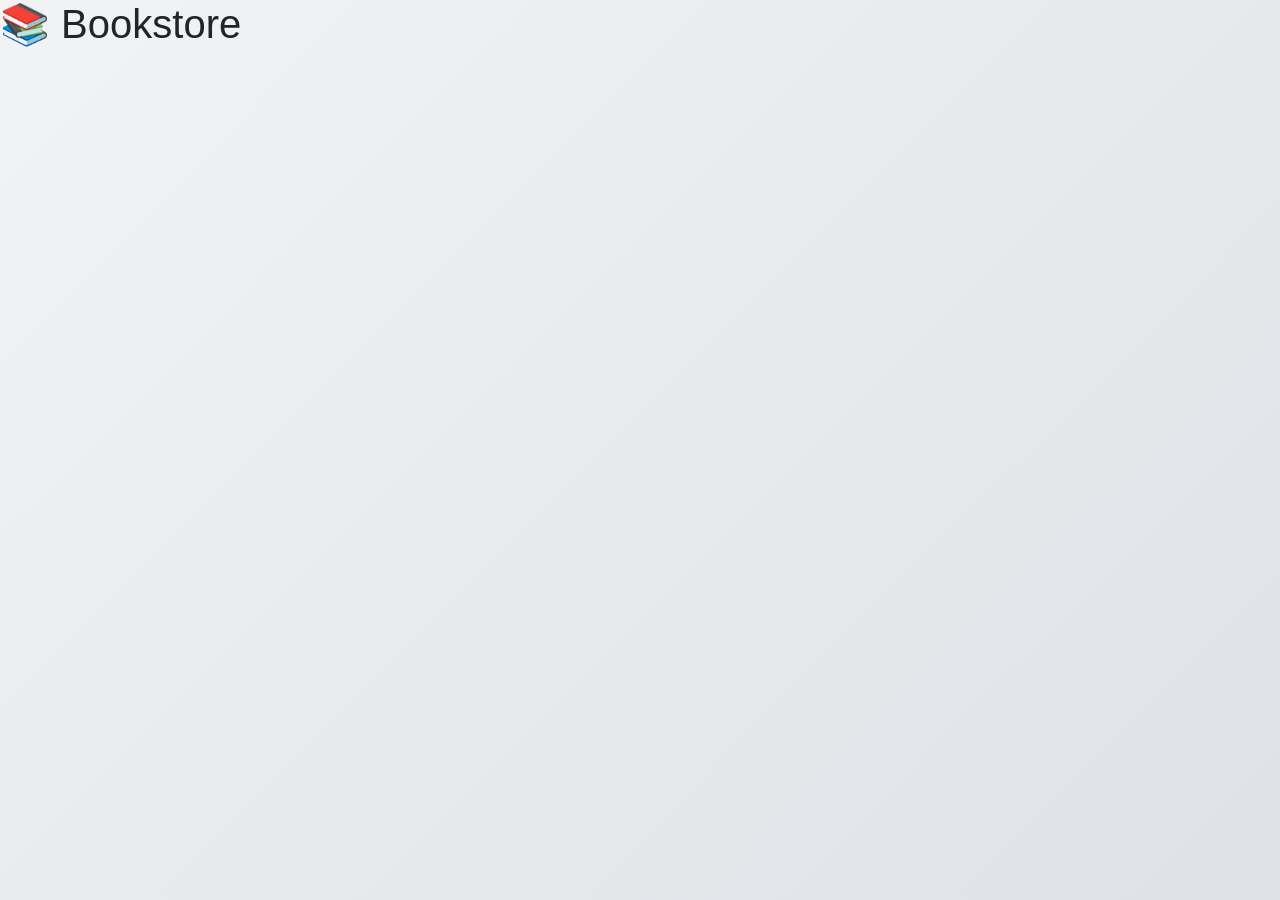
<file: index.html>
<link
  href="https://cdn.jsdelivr.net/npm/bootstrap@5.3.3/dist/css/bootstrap.min.css"
  rel="stylesheet"
/>

<!DOCTYPE html>
<html lang="ru">
<head>
  <meta charset="UTF-8">
  <title>Bookstore</title>
  <link rel="stylesheet" href="css/style.css">
</head>
<body>
  <h1>📚 Bookstore</h1>
  <div id="books"></div>

  <script src="js/api.js"></script>
  <script src="js/books.js"></script>
</body>
</html>
</file>
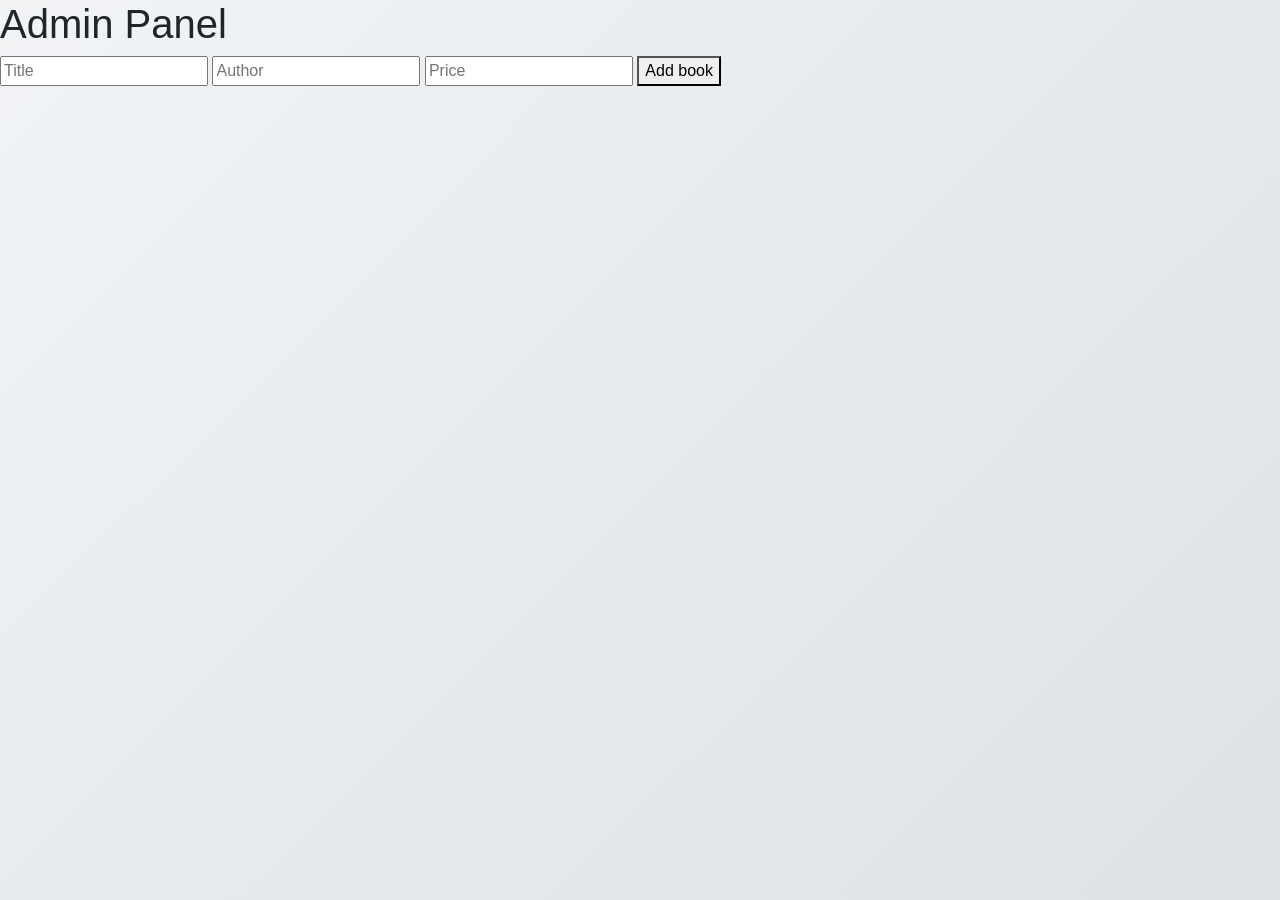
<file: admin.html>
<link
  href="https://cdn.jsdelivr.net/npm/bootstrap@5.3.3/dist/css/bootstrap.min.css"
  rel="stylesheet"
/>

<!DOCTYPE html>
<html>
<head>
  <meta charset="UTF-8">
  <title>Admin</title>
  <link rel="stylesheet" href="css/style.css">
</head>
<body>
  <h1>Admin Panel</h1>

  <input id="title" placeholder="Title">
  <input id="author" placeholder="Author">
  <input id="price" placeholder="Price">
  <button onclick="addBook()">Add book</button>

  <script src="js/api.js"></script>
  <script src="js/admin.js"></script>
</body>
</html>
</file>
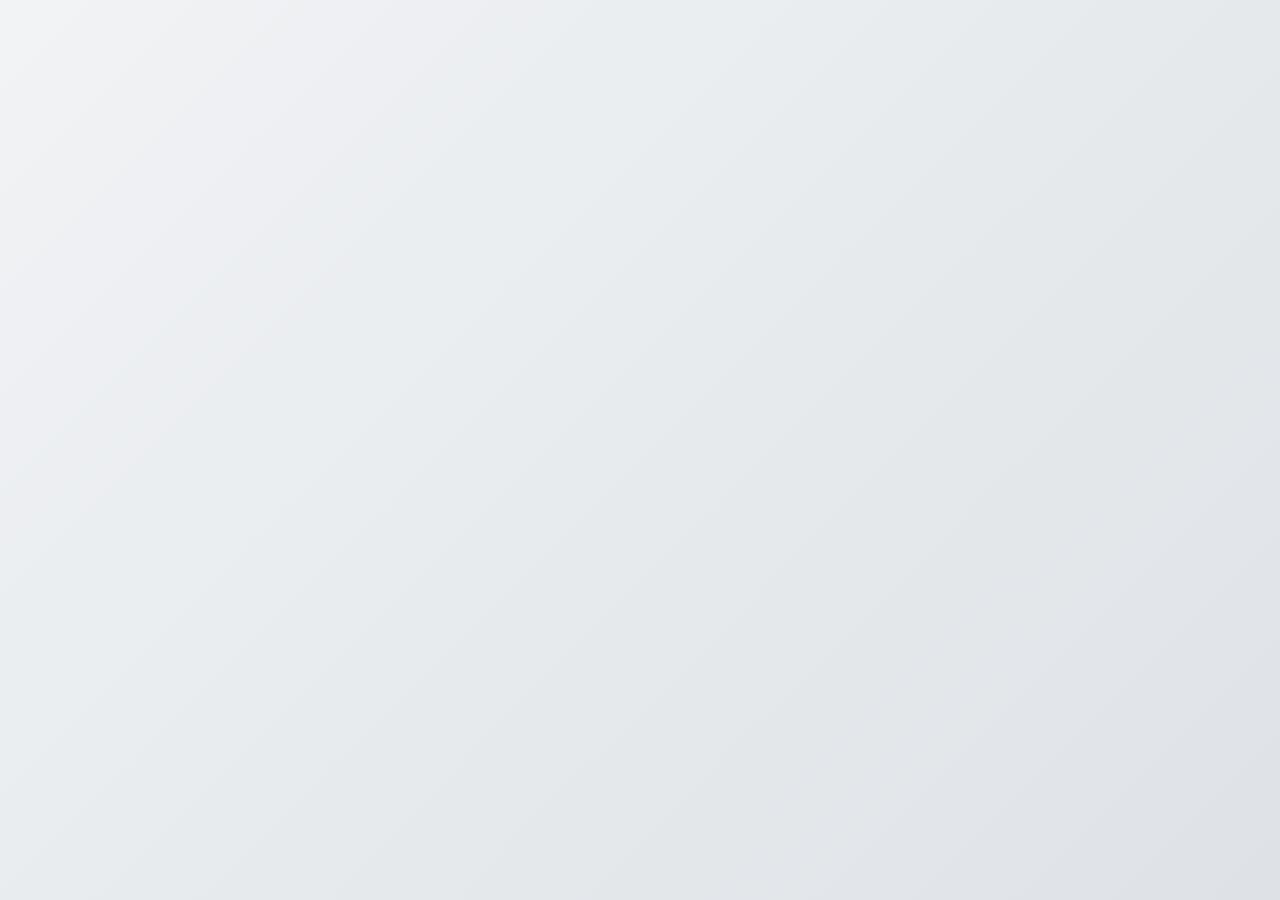
<file: book.html>
<link
  href="https://cdn.jsdelivr.net/npm/bootstrap@5.3.3/dist/css/bootstrap.min.css"
  rel="stylesheet"
/>

<!DOCTYPE html>
<html>
<head>
  <meta charset="UTF-8">
  <title>Book</title>
  <link rel="stylesheet" href="css/style.css">
</head>
<body>
  <div id="book"></div>

  <script src="js/api.js"></script>
  <script>
    const id = new URLSearchParams(window.location.search).get('id');

    apiRequest(`/books/${id}`).then(book => {
      document.getElementById('book').innerHTML = `
        <h1>${book.title}</h1>
        <p>${book.author}</p>
        <p>${book.description}</p>
        <p>${book.price} ₸</p>
      `;
    });
  </script>
</body>
</html>
</file>
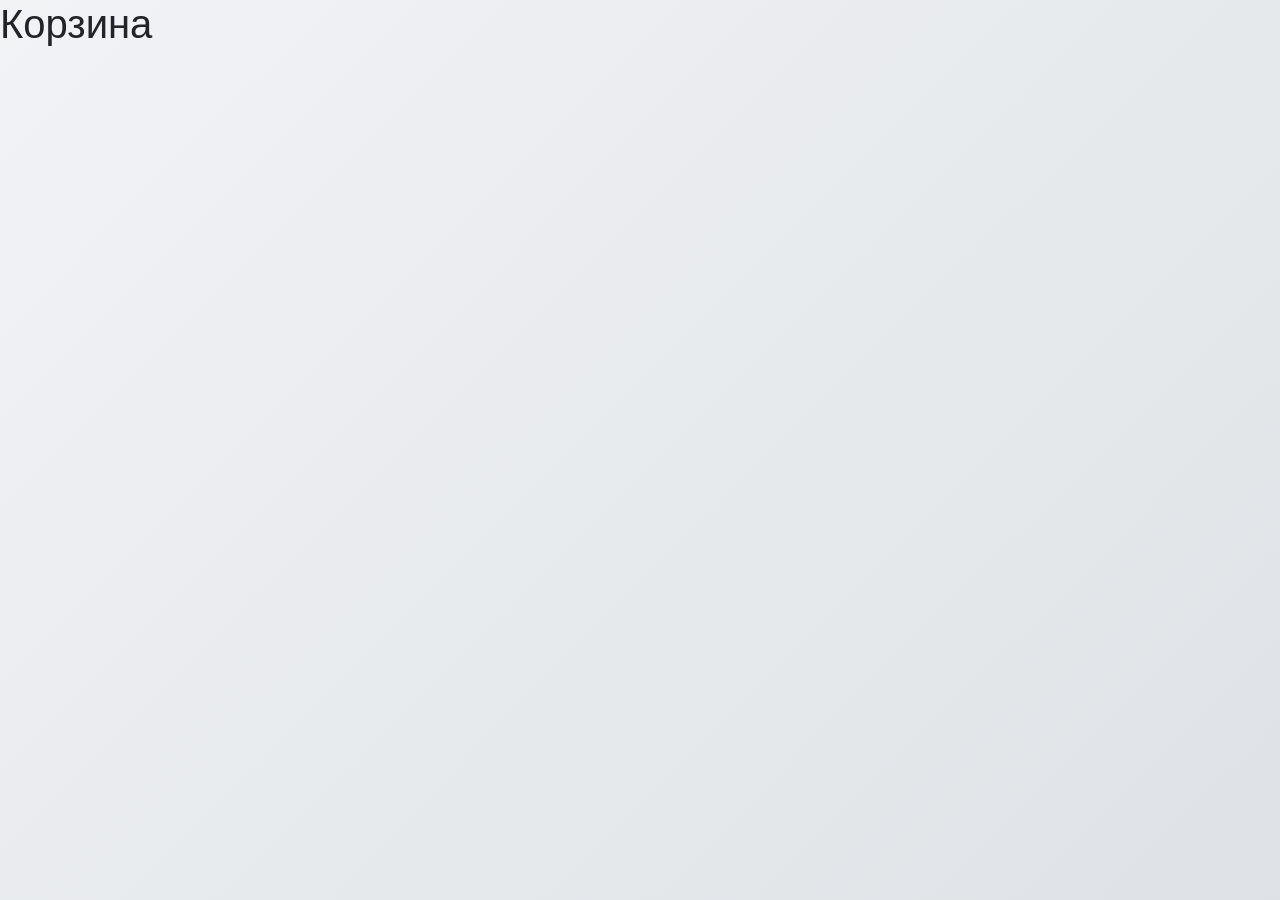
<file: cart.html>
<link
  href="https://cdn.jsdelivr.net/npm/bootstrap@5.3.3/dist/css/bootstrap.min.css"
  rel="stylesheet"
/>

<!DOCTYPE html>
<html>
<head>
  <meta charset="UTF-8">
  <title>Cart</title>
  <link rel="stylesheet" href="css/style.css">
</head>
<body>
  <h1>Корзина</h1>
  <ul id="cart"></ul>

  <script src="js/cart.js"></script>
</body>
</html>
</file>
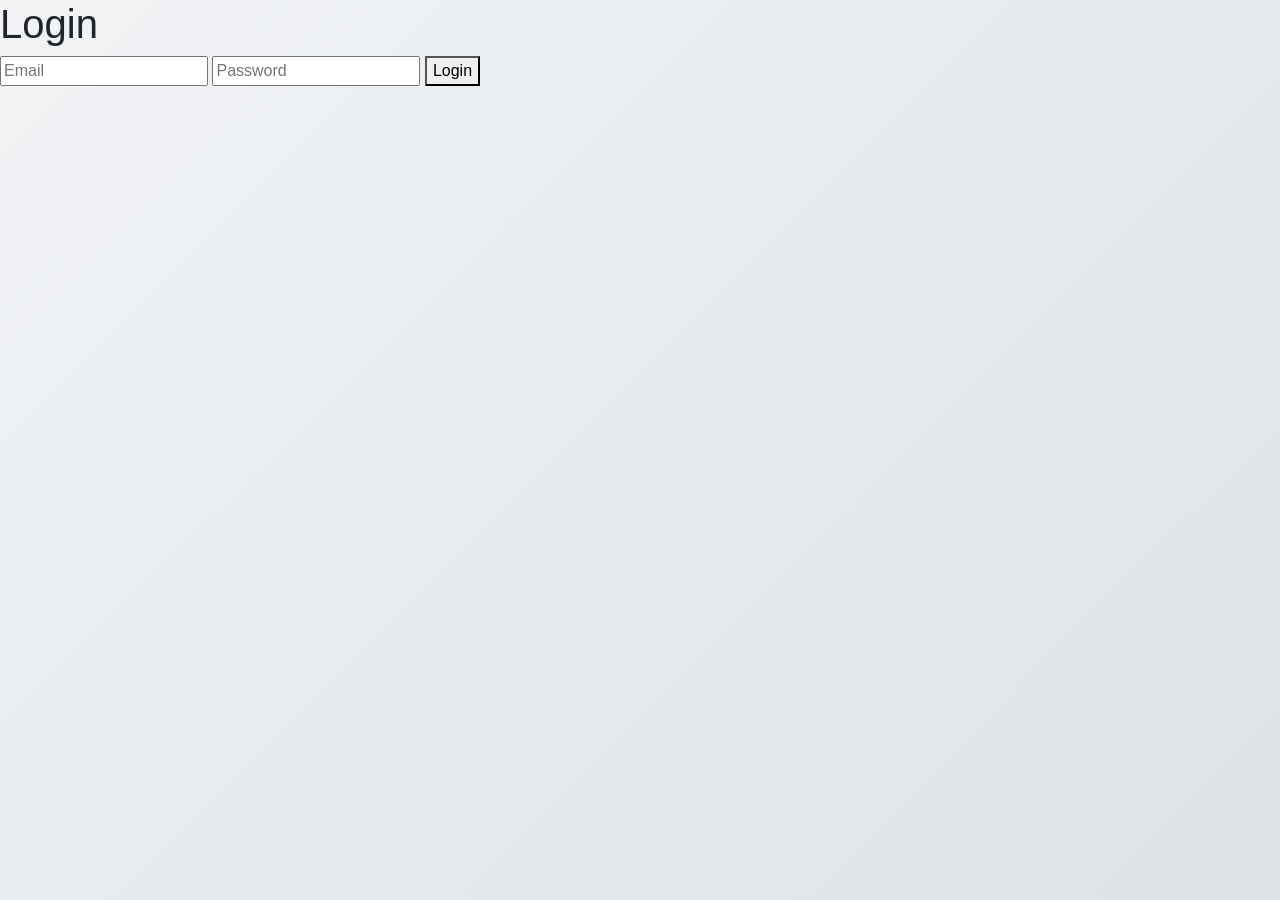
<file: login.html>
<link
  href="https://cdn.jsdelivr.net/npm/bootstrap@5.3.3/dist/css/bootstrap.min.css"
  rel="stylesheet"
/>

<!DOCTYPE html>
<html>
<head>
  <meta charset="UTF-8">
  <title>Login</title>
  <link rel="stylesheet" href="css/style.css">
</head>
<body>
  <h1>Login</h1>
  <input id="email" placeholder="Email">
  <input id="password" type="password" placeholder="Password">
  <button onclick="login()">Login</button>

  <script src="js/api.js"></script>
  <script src="js/auth.js"></script>
</body>
</html>
</file>
<file: css/style.css>
/* =========================
   GLOBAL
========================= */

body {
  min-height: 100vh;
  background: linear-gradient(135deg, #f1f3f5, #dee2e6);
  font-family: 'Segoe UI', 'Inter', 'Helvetica Neue', Arial, sans-serif;
  color: #212529;
}

a {
  text-decoration: none;
}

a:hover {
  text-decoration: underline;
}

/* =========================
   NAVBAR
========================= */

.navbar {
  box-shadow: 0 2px 6px rgba(0, 0, 0, 0.15);
}

.navbar-brand {
  font-weight: 700;
  letter-spacing: 0.5px;
}

/* =========================
   CONTAINERS
========================= */

.container {
  max-width: 1200px;
}

/* =========================
   CARDS (BOOKS)
========================= */

.card {
  border: none;
  border-radius: 16px;
  background-color: #ffffff;
  transition: transform 0.25s ease, box-shadow 0.25s ease;
  box-shadow: 0 6px 18px rgba(0, 0, 0, 0.08);
}

.card:hover {
  transform: translateY(-6px);
  box-shadow: 0 12px 28px rgba(0, 0, 0, 0.15);
}

.card-title {
  font-size: 1.15rem;
  font-weight: 600;
  margin-bottom: 0.25rem;
}

.card-body p {
  font-size: 0.95rem;
}

/* =========================
   PRICE
========================= */

.price {
  font-size: 1.1rem;
  font-weight: 700;
  color: #198754;
}

/* =========================
   BUTTONS
========================= */

.btn-primary {
  border-radius: 12px;
  font-weight: 500;
}

.btn-outline-light {
  border-radius: 12px;
}

/* =========================
   ALERTS
========================= */

.alert {
  border-radius: 14px;
  font-size: 0.95rem;
}

/* =========================
   FORMS (LOGIN / ADMIN)
========================= */

form {
  background: #ffffff;
  padding: 25px;
  border-radius: 18px;
  box-shadow: 0 10px 30px rgba(0, 0, 0, 0.1);
}

input.form-control {
  border-radius: 12px;
}

input.form-control:focus {
  box-shadow: 0 0 0 0.2rem rgba(13, 110, 253, 0.2);
}

/* =========================
   FOOTER (OPTIONAL)
========================= */

footer {
  margin-top: 60px;
  padding: 20px 0;
  text-align: center;
  font-size: 0.85rem;
  color: #6c757d;
}
</file>
